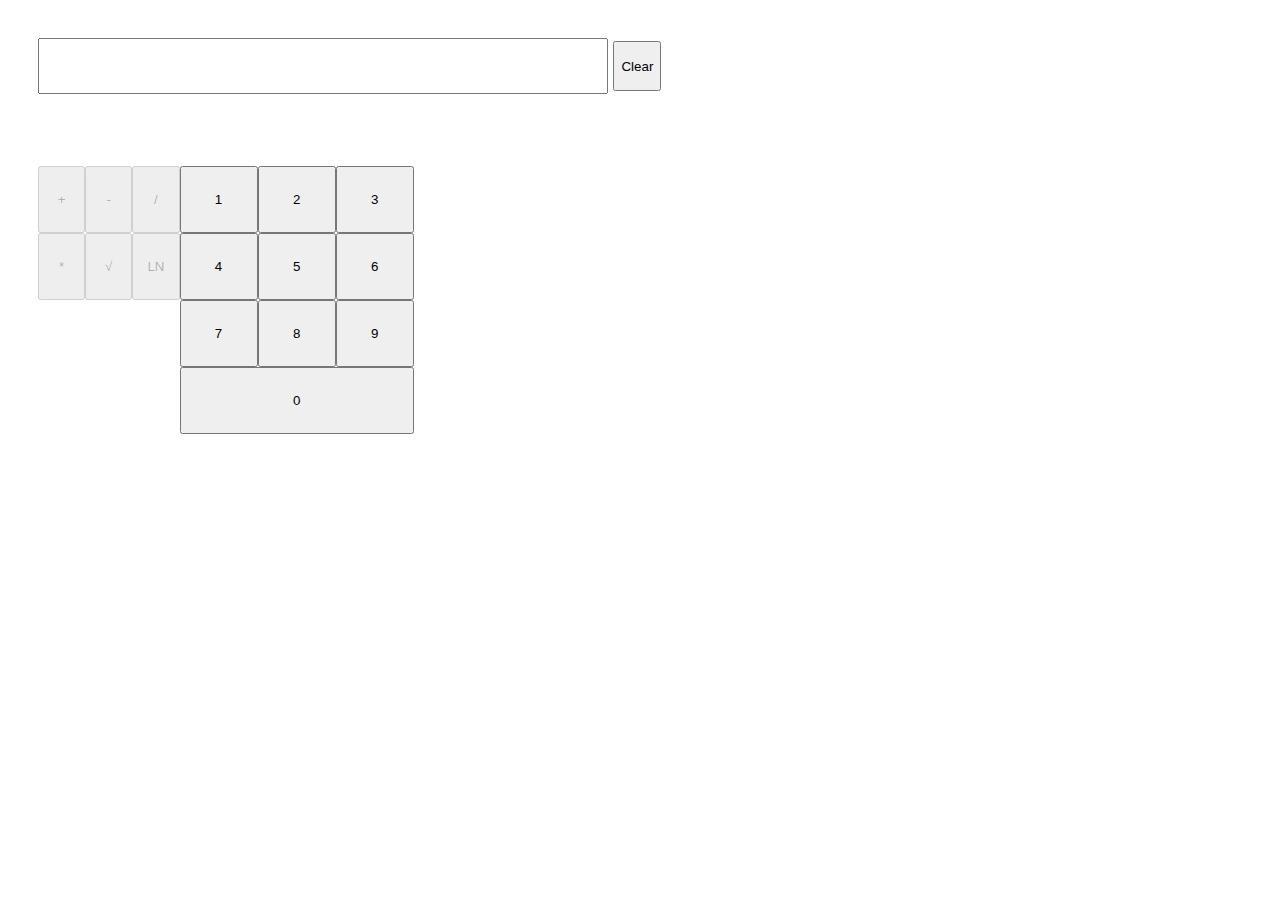
<file: Lecture 4/index.html>
<!DOCTYPE html>
<html>
  <head>
    <link
      rel="stylesheet"
      href="https://stackpath.bootstrapcdn.com/bootstrap/4.1.3/css/bootstrap.min.css"
      integrity="sha384-MCw98/SFnGE8fJT3GXwEOngsV7Zt27NXFoaoApmYm81iuXoPkFOJwJ8ERdknLPMO"
      crossorigin="anonymous"
    />
    <link rel="stylesheet" type="text/css" href="style.css" />

  </head>
  <body>
    <div class="calculator">
      <div class="input-wrapper form-group">
        <input id="input" readonly />
        <button class="brn btn-primary btn-clear">Clear</button>
      </div>
      <div class="left-operators-block">
        <button value="PLUS" class="btn btn-secondary">+</button>
        <button value="MINUS" class="btn btn-secondary">-</button>
        <button value="DIVIDE" class="btn btn-secondary">/</button>
        <button value="MULTIPLY" class="btn btn-secondary">*</button>
        <button value="SQRT" class="btn btn-secondary">√</button>
        <button value="LN" class="btn btn-secondary">LN</button>
      </div>

      <div class="numbers-block">
        <button value="1" class="btn btn-light">1</button>
        <button value="2" class="btn btn-light">2</button>
        <button value="3" class="btn btn-light">3</button>
        <button value="4" class="btn btn-light">4</button>
        <button value="5" class="btn btn-light">5</button>
        <button value="6" class="btn btn-light">6</button>
        <button value="7" class="btn btn-light">7</button>
        <button value="8" class="btn btn-light">8</button>
        <button value="9" class="btn btn-light">9</button>
        <button value="0" class="btn btn-light">0</button>
      </div>

      <div class="history"></div>
    </div>
  </body>
  <script src="script.js" type="text/javascript"></script>
</html>
</file>
<file: Lecture 4/style.css>
.calculator {
  width: 632px;
  height: 354px;
  padding: 10px 30px;

  display: flex;
  flex-flow: row;
  flex-wrap: wrap;
}

.numbers-block,
.left-operators-block {
  height: 134px;

  display: flex;
  flex-flow: row;
  flex-wrap: wrap;
  justify-content: center;
}

.btn {
  flex: 1 1 33%;
  height: 67px;
}

.btn-clear {
  height: 50px;
  margin: 1px;
}

.history {
  display: flex;
  flex-flow: column;

  min-width: 30px;
  min-height: 105px;
}

.input-wrapper {
  flex: 1 1 100%;
  margin-top: 20px;
  width: 100%;
}

.input-wrapper input {
  width: 89%;
  height: 50px;
}
</file>
